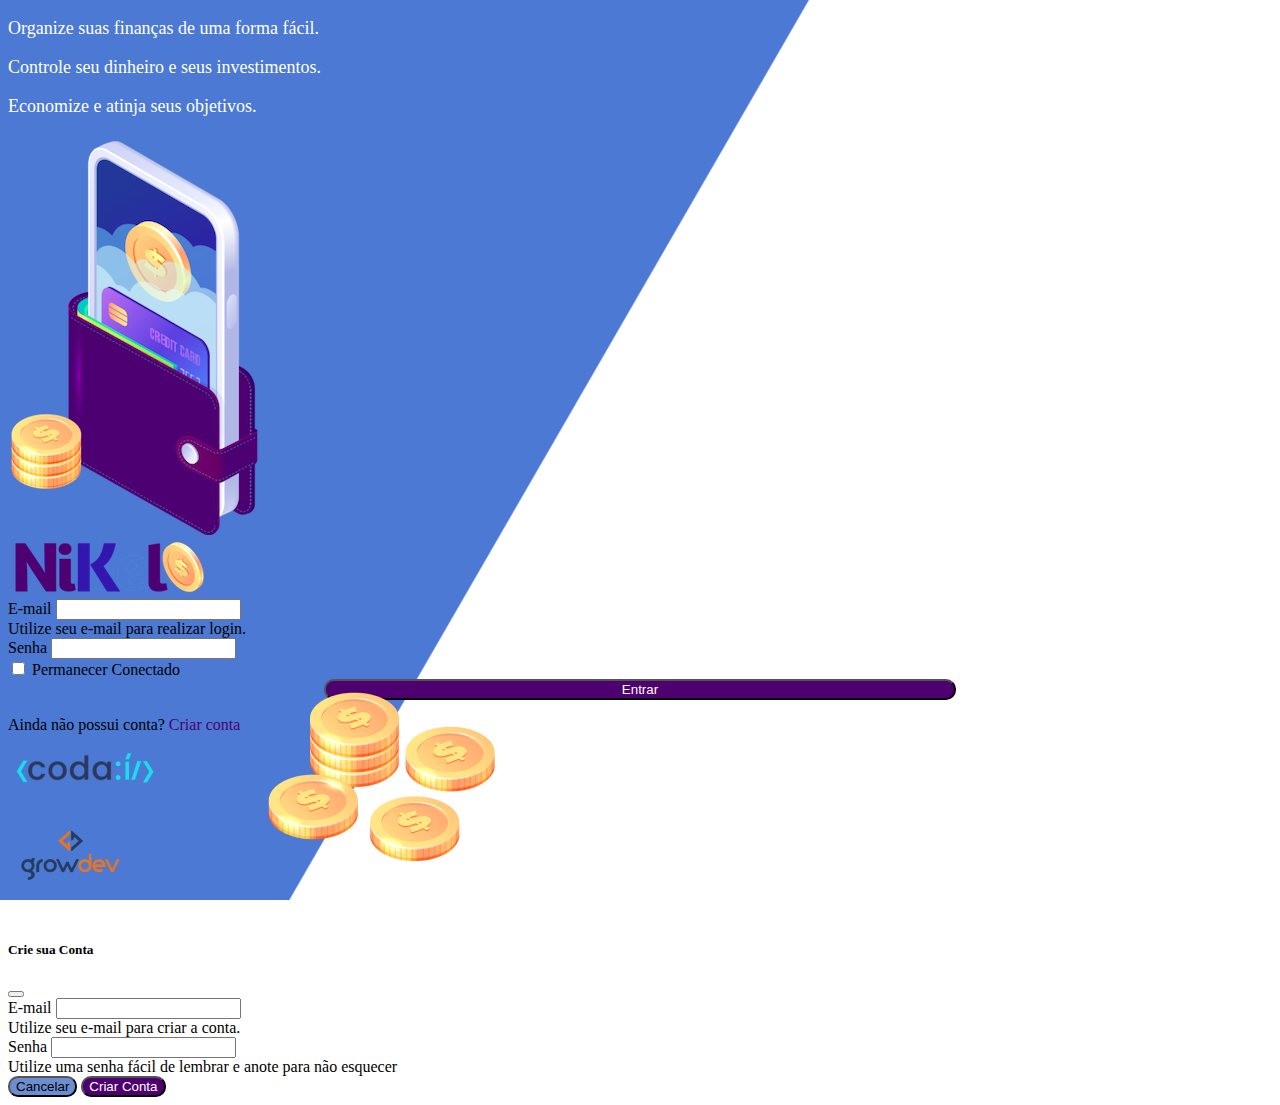
<file: public/index.html>
<!DOCTYPE html>
<html lang="pt-br">
<head>
    <meta charset="UTF-8">
    <meta http-equiv="X-UA-Compatible" content="IE=edge">
    <meta name="viewport" content="width=device-width, initial-scale=1.0">
    <link href="https://cdn.jsdelivr.net/npm/bootstrap@5.1.3/dist/css/bootstrap.min.css" rel="stylesheet" integrity="sha384-1BmE4kWBq78iYhFldvKuhfTAU6auU8tT94WrHftjDbrCEXSU1oBoqyl2QvZ6jIW3" crossorigin="anonymous">
    <link rel="stylesheet" href="css/styles.css">
    <title>Nikel</title>

</head>
<body id="login">
    <main>
        <div class="container">
            <div class="row vh-100">
                <div class="col d-flex justity-content-center flex-column my-5">
                    <div class="text-login">
                        <p>Organize suas finanças de uma forma fácil.</p>
                        <p>Controle seu dinheiro e seus investimentos.</p>
                        <p>Economize e atinja seus objetivos.</p>
                    </div>
                    <div class="text-center">
                        <img src="./assets/images/pocket.png" alt="pocket image" class="img-fluid">
                        <img src="./assets/images/coins.png" alt="coins image" class="img-fluid d-none d-md-inline coins">
                    </div>
                </div>
                <div class="col d-flex justity-content-center flex-column my-5">
                    <div class="container">
                        <div class="row">
                            <div class="col">
                                <div class="text-center mb-3">
                                    <img src="./assets/images/nikel-logo.png" alt="logo nikel" class="img-fluid">
                                </div>
                            </div>
                        </div>
                        <div class="row">
                            <div class="col">
                                <form id="login-form">
                                    <div class="mb-3">
                                      <label for="email-input" class="form-label">E-mail</label>
                                      <input type="email" class="form-control" id="email-input" aria-describedby="emailHelp">
                                      <div id="emailHelp" class="form-text">Utilize seu e-mail para realizar login.</div>
                                    </div>
                                    <div class="mb-3">
                                      <label for="password-input" class="form-label">Senha</label>
                                      <input type="password" class="form-control" id="password-input">
                                    </div>
                                    <div class="mb-3 form-check">
                                      <input type="checkbox" class="form-check-input" id="session-input">
                                      <label class="form-check-label" for="session-input">Permanecer Conectado</label>
                                    </div>
                                    <button type="submit" class="btn button-login">Entrar</button>
                                  </form>
                            </div>
                        </div>
                        <div class="row">
                            <div class="col">
                                <p id="link-conta" class="text-center form-text mt-2" data-bs-toggle="modal" data-bs-target="#register-modal">Ainda não possui conta? <span class="link-default" >Criar conta</span></p>
                            </div>
                            <div class="row">
                                <div class="col">
                                    <div class="text-center mt-1">
                                        <img src="./assets/images/codai-logo.png" alt="logo codaí" class="img-fluid">
                                    </div>
                                </div>
                            </div>
                            <div class="row">
                                <div class="col">
                                    <div class="text-center">
                                        <img src="./assets/images/growdev-logo.png" alt="logo growdev" class="img-fluid">
                                    </div>
                                </div>
                            </div>
                        </div>
                    </div>
                </div>
            </div>               
        </div>
        <!--Modal-->
        <div class="modal fade" id="register-modal" tabindex="-1" aria-labelledby="exampleModalLabel" aria-hidden="true">
            <div class="modal-dialog">
                <div class="modal-content">
                    <div class="modal-header">
                        <h5 class="modal-title" id="exampleModalLabel">Crie sua Conta</h5>
                        <button type="button" class="btn-close" data-bs-dismiss="modal" aria-label="Close"></button>
                    </div>
                        <form id="create-form">
                        <div class="modal-body">
                            <div class="mb-3">
                                <label for="email-create-input" class="form-label">E-mail</label>
                                <input type="email" class="form-control" id="email-create-input" aria-describedby="emailHelp" required>
                                <div id="emailHelp" class="form-text">Utilize seu e-mail para criar a conta.</div>
                            </div>
                            <div class="mb-3">
                                <label for="password-create-input" class="form-label">Senha</label>
                                <input type="password" class="form-control" id="password-create-input" required>
                                <div id="emailHelp" class="form-text">Utilize uma senha fácil de lembrar e anote para não esquecer</div>
                            </div>
                        </div>
                            <div class="modal-footer">
                            <button type="button" class="btn button-cancel" data-bs-dismiss="modal">Cancelar</button>
                            <button type="submit" class="btn button-default">Criar Conta</button>
                            </div>
                        </form>
                </div>
            </div>
        </div>
    </main>

    <script src="https://cdn.jsdelivr.net/npm/bootstrap@5.1.3/dist/js/bootstrap.bundle.min.js" integrity="sha384-ka7Sk0Gln4gmtz2MlQnikT1wXgYsOg+OMhuP+IlRH9sENBO0LRn5q+8nbTov4+1p" crossorigin="anonymous"></script>
    <script src="./js/index.js"></script>
    
</body>
</html>
</file>
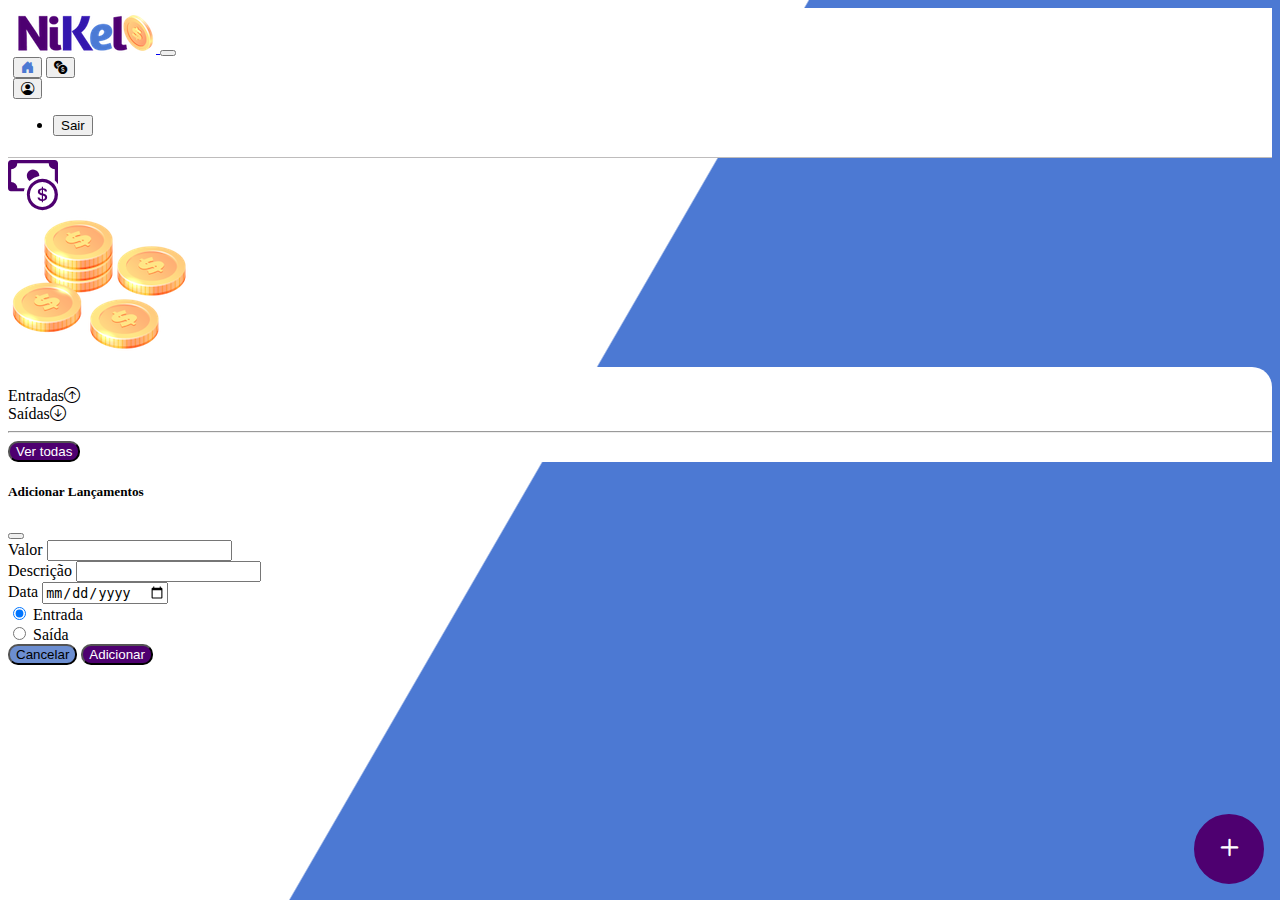
<file: public/home.html>
<!DOCTYPE html>
<html lang="pt-br">
<head>
    <meta charset="UTF-8">
    <meta http-equiv="X-UA-Compatible" content="IE=edge">
    <meta name="viewport" content="width=device-width, initial-scale=1.0">
    <link href="https://cdn.jsdelivr.net/npm/bootstrap@5.1.3/dist/css/bootstrap.min.css" rel="stylesheet" integrity="sha384-1BmE4kWBq78iYhFldvKuhfTAU6auU8tT94WrHftjDbrCEXSU1oBoqyl2QvZ6jIW3" crossorigin="anonymous">
    <link rel="stylesheet" href="https://cdn.jsdelivr.net/npm/bootstrap-icons@1.7.2/font/bootstrap-icons.css">
    <link rel="stylesheet" href="css/styles.css">
    <title>Nikel - Home</title>

</head>
<body id="app">
    <header>
        <nav class="navbar navbar-expand navbar-light bg-white">
            <div class="container-fluid">
              <a class="navbar-brand" href="#">
                  <img src="./assets/images/nikel-small-logo.png" alt="logo nikel" class="img-fluid">
              </a>
              <button class="navbar-toggler" type="button" data-bs-toggle="collapse" data-bs-target="#navbarSupportedContent" aria-controls="navbarSupportedContent" aria-expanded="false" aria-label="Toggle navigation">
                <span class="navbar-toggler-icon"></span>
              </button>
              <div class="collapse navbar-collapse justify-content-end" id="navbarSupportedContent">
                  <div class="d-flex menu">
                      <a href="home.html"><button class="btn" type="button"><i class="bi bi-house-door-fill fs-4 color-secondary"></i></button></a>
                      <a href="transactions.html"><button class="btn" type="button"><i class="bi bi-currency-exchange fs-4"></i></button></a>

                      <div class="dropdown">
                        <button class="btn" type="button" id="dropdownMenuButton1" data-bs-toggle="dropdown" aria-expanded="false">
                            <i class="bi bi-person-circle fs-4"></i></button>
                        <ul class="dropdown-menu logout" aria-labelledby="dropdownMenuButton1">
                          <li><button class="dropdown-item" id="button-logout">Sair</button></li>
                        </ul>
                      </div>
                  </div>
              </div>
            </div>
          </nav>
    </header>
    <main>
        <div class="container-lg">
            <div class="row">
                <div class="col d-flex mt-4 justify-content-start align-items-center">
                    <i class="bi bi-cash-coin color-primary icon-detail"></i>
                    <span class="fs-2" id="total"></span>
                </div>
                <div class="col d-flex mt-4 justify-content-end">
                    <div class="text-center">
                        <img src="./assets/images/coins-small.png" alt="coins">
                    </div>
                </div>
            </div>
            <div class="row">
                <div class="col-12 info shadow-lg">
                    <div class="container">
                        <div class="row">
                            <div class="col-6">
                                <span class="fs-4">Entradas<i class="bi bi-arrow-up-circle fs-2 align-middle"></i></span>
                            </div>
                            <div class="col-6">
                                <span class="fs-4">Saídas<i class="bi bi-arrow-down-circle fs-2 align-middle"></i></span>
                            </div>
                            <div class="col-12 my-2">
                                <hr>
                            </div>
                        </div>
                        <div class="row">
                            <div class="col-6">
                                <div class="container p-0" id="cash-in-list"></div>
                            </div>
                            <div class="col-6">
                                <div class="container p-0" id="cash-out-list"></div>
                            </div>
                            <div class="col-12 mb-4">
                                <button type="button" class="btn button-default" id="transactions-button">Ver todas</button>
                            </div>
                        </div>
                    </div>
                </div>
            </div>
            <button class="btn button-float" data-bs-toggle="modal" data-bs-target="#transaction-modal"><i class="bi bi-plus"></i></button>
        </div>
        <!--Modal-->
        <div class="modal fade" id="transaction-modal" tabindex="-1" aria-labelledby="exampleModalLabel" aria-hidden="true">
            <div class="modal-dialog">
                <div class="modal-content">
                    <div class="modal-header">
                        <h5 class="modal-title" id="exampleModalLabel">Adicionar Lançamentos</h5>
                        <button type="button" class="btn-close" data-bs-dismiss="modal" aria-label="Close"></button>
                        </div>
                        <form id="transaction-form">
                        <div class="modal-body">
                            <div class="mb-3">
                                <label for="value-input" class="form-label">Valor</label>
                                <input type="number" step="any" class="form-control" id="value-input" aria-describedby="emailHelp" required>
                            </div>
                            <div class="mb-3">
                                <label for="description-input" class="form-label">Descrição</label>
                                <input type="text" class="form-control" id="description-input" required>
                            </div>
                            <div class="mb-3">
                                <label for="date-input" class="form-label">Data</label>
                                <input type="date" class="form-control" id="date-input" required>
                            </div>
                            <div class="mb-3">
                                <div class="form-check form-check-inline">
                                    <input class="form-check-input" type="radio" name="type-input" id="inlineRadio1" value="1" checked>
                                    <label class="form-check-label" for="inlineRadio1">Entrada</label>
                                  </div>
                                  <div class="form-check form-check-inline">
                                    <input class="form-check-input" type="radio" name="type-input" id="inlineRadio2" value="2">
                                    <label class="form-check-label" for="inlineRadio2">Saída</label>
                                  </div>
                            </div>
                        </div>
                            <div class="modal-footer">
                            <button type="button" class="btn button-cancel" data-bs-dismiss="modal">Cancelar</button>
                            <button type="submit" class="btn button-default">Adicionar</button>
                            </div>
                        </form>
                </div>
            </div>
        </div>
    </main>

    <script src="https://cdn.jsdelivr.net/npm/bootstrap@5.1.3/dist/js/bootstrap.bundle.min.js" integrity="sha384-ka7Sk0Gln4gmtz2MlQnikT1wXgYsOg+OMhuP+IlRH9sENBO0LRn5q+8nbTov4+1p" crossorigin="anonymous"></script>
    <script src="./js/home.js"></script>

</body>
</html>
</file>
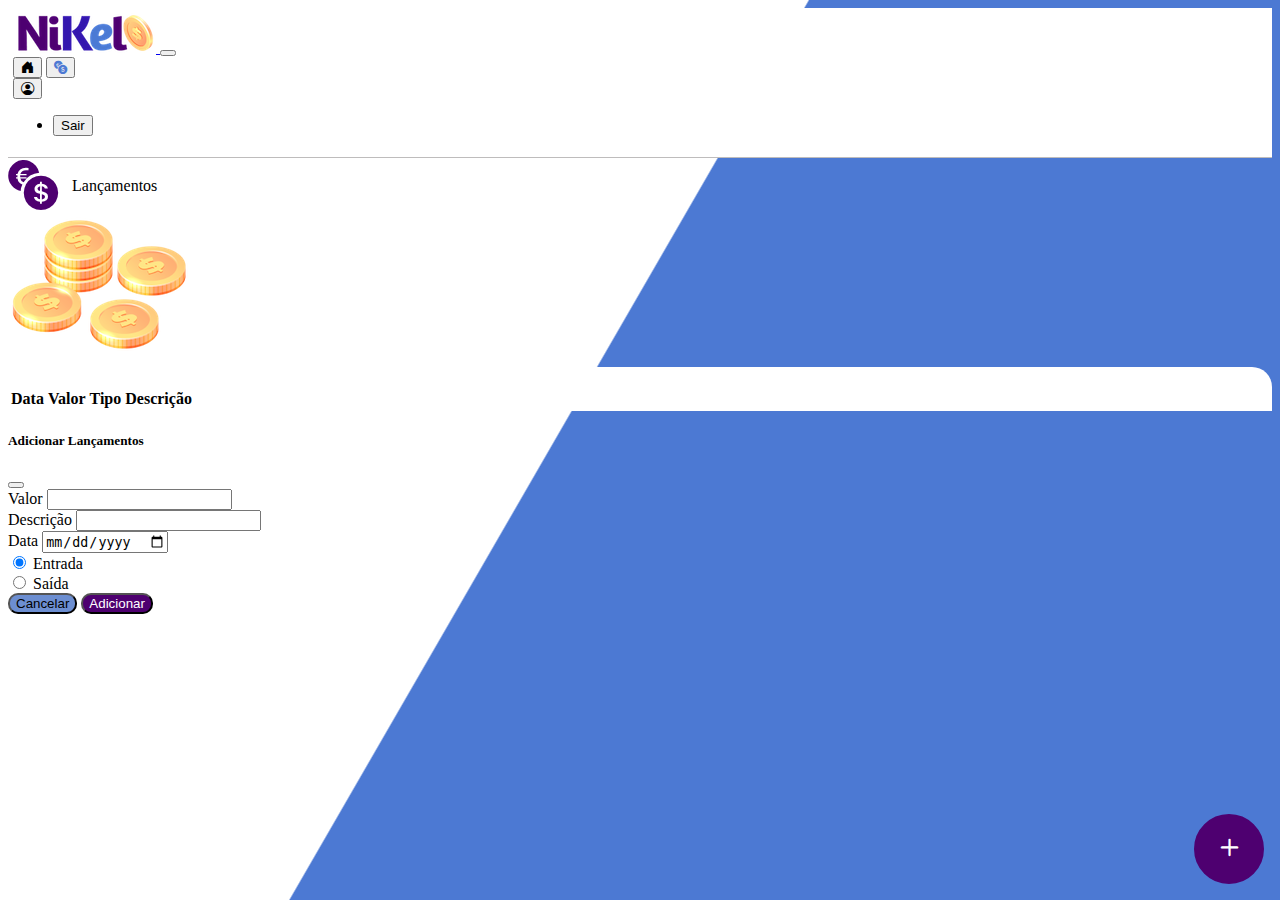
<file: public/transactions.html>
<!DOCTYPE html>
<html lang="pt-br">
<head>
    <meta charset="UTF-8">
    <meta http-equiv="X-UA-Compatible" content="IE=edge">
    <meta name="viewport" content="width=device-width, initial-scale=1.0">
    <link href="https://cdn.jsdelivr.net/npm/bootstrap@5.1.3/dist/css/bootstrap.min.css" rel="stylesheet" integrity="sha384-1BmE4kWBq78iYhFldvKuhfTAU6auU8tT94WrHftjDbrCEXSU1oBoqyl2QvZ6jIW3" crossorigin="anonymous">
    <link rel="stylesheet" href="https://cdn.jsdelivr.net/npm/bootstrap-icons@1.7.2/font/bootstrap-icons.css">
    <link rel="stylesheet" href="css/styles.css">
    <title>Nikel - Lançamentos</title>
</head>
<body id="app">
    <header>
        <nav class="navbar navbar-expand navbar-light bg-white">
            <div class="container-fluid">
              <a class="navbar-brand" href="#">
                  <img src="./assets/images/nikel-small-logo.png" alt="logo nikel" class="img-fluid">
              </a>
              <button class="navbar-toggler" type="button" data-bs-toggle="collapse" data-bs-target="#navbarSupportedContent" aria-controls="navbarSupportedContent" aria-expanded="false" aria-label="Toggle navigation">
                <span class="navbar-toggler-icon"></span>
              </button>
              <div class="collapse navbar-collapse justify-content-end" id="navbarSupportedContent">
                  <div class="d-flex menu">
                      <a href="home.html"><button class="btn" type="button"><i class="bi bi-house-door-fill fs-4"></i></button></a>
                      <a href="transactions.html"><button class="btn" type="button"><i class="bi bi-currency-exchange fs-4 color-secondary"></i></button></a>

                      <div class="dropdown">
                        <button class="btn" type="button" id="dropdownMenuButton1" data-bs-toggle="dropdown" aria-expanded="false">
                            <i class="bi bi-person-circle fs-4"></i></button>
                        <ul class="dropdown-menu logout" aria-labelledby="dropdownMenuButton1">
                            <li><button class="dropdown-item" id="button-logout">Sair</button></li>
                        </ul>
                      </div>
                  </div>
              </div>
            </div>
          </nav>
    </header>
    <main>
        <div class="container-lg">
            <div class="row">
                <div class="col d-flex mt-4 justify-content-start align-items-center">
                    <i class="bi bi-currency-exchange color-primary icon-detail"></i>
                    <span class="fs-2">Lançamentos</span>
                </div>
                <div class="col d-flex mt-4 justify-content-end">
                    <div class="text-center">
                        <img src="./assets/images/coins-small.png" alt="coins">
                    </div>
                </div>
            </div>
            <div class="row">
                <div class="col-12 info shadow-lg">
                    <div class="container">
                        <div class="row">
                            <div class="col">
                                <table class="table">
                                    <thead>
                                      <tr>
                                        <th scope="col">Data</th>
                                        <th scope="col">Valor</th>
                                        <th scope="col">Tipo</th>
                                        <th scope="col">Descrição</th>
                                      </tr>
                                    </thead>
                                    <tbody id="transactions-list">
                                      
                                    </tbody>
                                  </table>
                            </div>
                        </div>
                    </div>
                </div>
            </div>
            <button class="btn button-float" data-bs-toggle="modal" data-bs-target="#transaction-modal"><i class="bi bi-plus"></i></button>
        </div>

                <!--Modal-->
                <div class="modal fade" id="transaction-modal" tabindex="-1" aria-labelledby="exampleModalLabel" aria-hidden="true">
                    <div class="modal-dialog">
                        <div class="modal-content">
                            <div class="modal-header">
                                <h5 class="modal-title" id="exampleModalLabel">Adicionar Lançamentos</h5>
                                <button type="button" class="btn-close" data-bs-dismiss="modal" aria-label="Close"></button>
                                </div>
                                <form id="transaction-form">
                                <div class="modal-body">
                                    <div class="mb-3">
                                        <label for="value-input" class="form-label">Valor</label>
                                        <input type="number" step="any" class="form-control" id="value-input" aria-describedby="emailHelp">
                                    </div>
                                    <div class="mb-3">
                                        <label for="description-input" class="form-label">Descrição</label>
                                        <input type="text" class="form-control" id="description-input">
                                    </div>
                                    <div class="mb-3">
                                        <label for="date-input" class="form-label">Data</label>
                                        <input type="date" class="form-control" id="date-input">
                                    </div>
                                    <div class="mb-3">
                                        <div class="form-check form-check-inline">
                                            <input class="form-check-input" type="radio" name="type-input" id="inlineRadio1" value="1" checked>
                                            <label class="form-check-label" for="inlineRadio1">Entrada</label>
                                          </div>
                                          <div class="form-check form-check-inline">
                                            <input class="form-check-input" type="radio" name="type-input" id="inlineRadio2" value="2">
                                            <label class="form-check-label" for="inlineRadio2">Saída</label>
                                          </div>
                                    </div>
                                </div>
                                    <div class="modal-footer">
                                    <button type="button" class="btn button-cancel" data-bs-dismiss="modal">Cancelar</button>
                                    <button type="submit" class="btn button-default">Adicionar</button>
                                    </div>
                                </form>
                        </div>
                    </div>
                </div>
    </main>

    <script src="https://cdn.jsdelivr.net/npm/bootstrap@5.1.3/dist/js/bootstrap.bundle.min.js" integrity="sha384-ka7Sk0Gln4gmtz2MlQnikT1wXgYsOg+OMhuP+IlRH9sENBO0LRn5q+8nbTov4+1p" crossorigin="anonymous"></script>
    <script src="./js/transactions.js"></script>

</body>
</html>
</file>
<file: public/css/styles.css>
#login {
    background: linear-gradient(120deg, #4c79d3 44.9%, #ffffff 45%) no-repeat fixed;
}

#app {
    background: linear-gradient(120deg, #ffffff 44.9%, #4c79d3 45%) no-repeat fixed;
}

header {
    border-bottom: 1px solid #bebcbc;
    padding: 5px;
    background-color: #ffffff;
}

.color-primary {
    color: #4e0070;
}

.color-secondary {
    color: #4c79d3;
}

.icon-detail {
    font-size: 50px;
    margin-right: 10px;
    vertical-align: middle;
}

.text-login {
    color: #ffffff;
    font-size: 18px;
    font-weight: 500;
}

.coins {
    position: absolute;
    bottom: 20px;
}

.button-login {
    border-radius: 10px;
    background-color: #4e0070;
    color: #ffffff;
    width: 50%;
    margin: 0 25%;
}

.button-login:hover, .button-default:hover {
    background-color: #4c79d3;
    color: #ffffff;
}

.button-default {
    border-radius: 10px;
    background-color: #4e0070;
    color: #ffffff;
}

.button-cancel {
    border-radius: 10px;
    background-color: #6c8ed1;
}

.button-float {
    border-radius: 100%;
    height: 70px;
    width: 70px;
    position: fixed;
    bottom: 1rem;
    right: 1rem;
    font-size: 35px;
    background-color: #4e0070;
    border: 2px solid #4e0070;
    color: #ffffff;
    padding: 0 !important;
}

.button-float:hover {
    border: 2px solid #4c79d3;
    background-color: #ffffff;
    color: #4c79d3;
}

.link-default {
    color: #4e0070;
    cursor: pointer;
}

.link-default:hover {
    color: #4c79d3;
}

.info {
    background-color: #ffffff;
    border-radius: 20px 20px 0px 0px;
    padding: 20px 0px 0px 0px;
}

.logout {
    min-width: 4rem !important;
}

.menu {
    margin-right: 5px;
}
</file>
